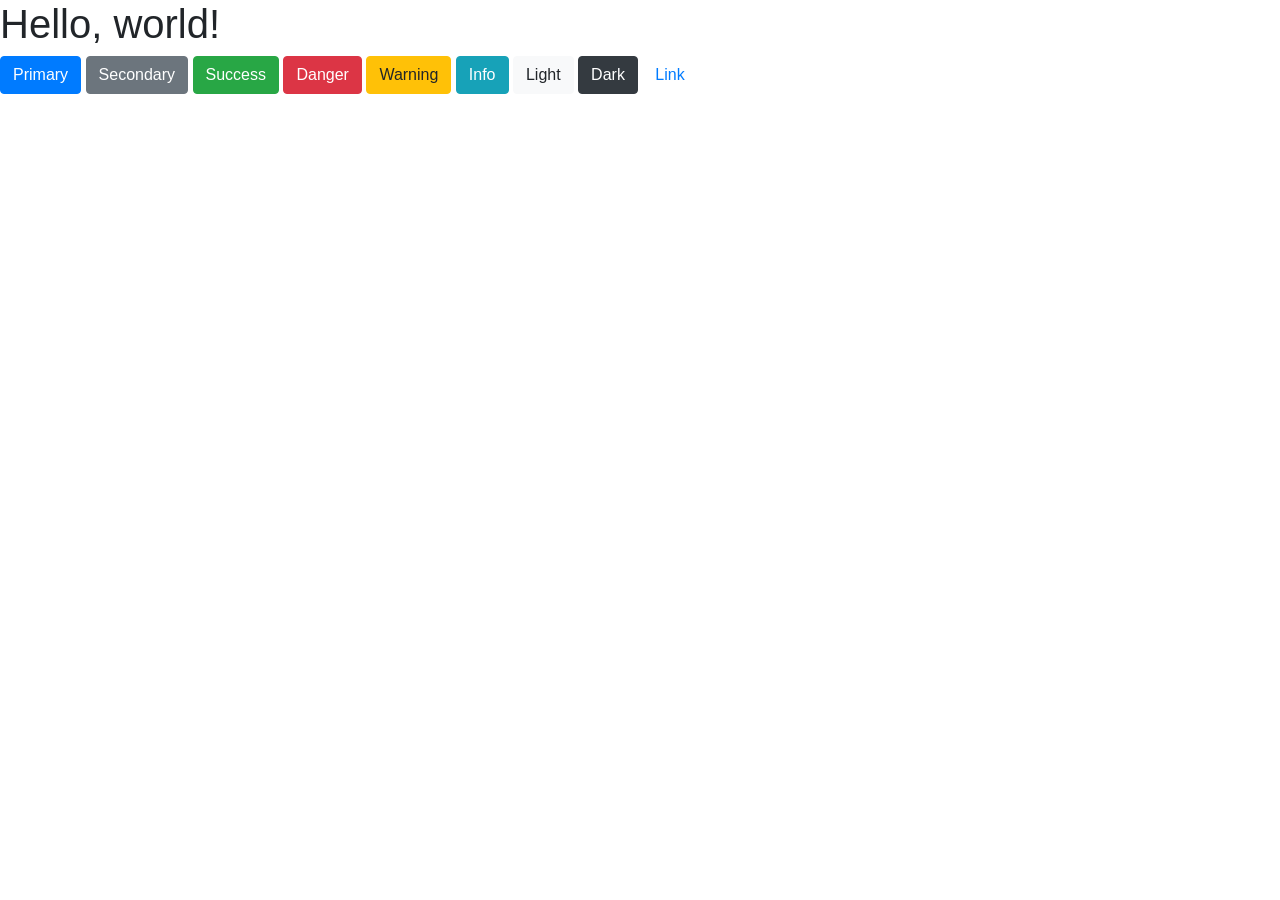
<file: OnlineFIR/shop/templates/shop/login.html>
<!doctype html>
<html lang="en">
  <head>
    <!-- Required meta tags -->
    <meta charset="utf-8">
    <meta name="viewport" content="width=device-width, initial-scale=1, shrink-to-fit=no">

    <!-- Bootstrap CSS -->
    <link rel="stylesheet" href="https://stackpath.bootstrapcdn.com/bootstrap/4.3.1/css/bootstrap.min.css" integrity="sha384-ggOyR0iXCbMQv3Xipma34MD+dH/1fQ784/j6cY/iJTQUOhcWr7x9JvoRxT2MZw1T" crossorigin="anonymous">

    <title>Hello, world!</title>
  </head>
  <body>
    <h1>Hello, world!</h1>
    <button type="button" class="btn btn-primary">Primary</button>
<button type="button" class="btn btn-secondary">Secondary</button>
<button type="button" class="btn btn-success">Success</button>
<button type="button" class="btn btn-danger">Danger</button>
<button type="button" class="btn btn-warning">Warning</button>
<button type="button" class="btn btn-info">Info</button>
<button type="button" class="btn btn-light">Light</button>
<button type="button" class="btn btn-dark">Dark</button>

<button type="button" class="btn btn-link">Link</button>

    <!-- Optional JavaScript -->
    <!-- jQuery first, then Popper.js, then Bootstrap JS -->
    <script src="https://code.jquery.com/jquery-3.3.1.slim.min.js" integrity="sha384-q8i/X+965DzO0rT7abK41JStQIAqVgRVzpbzo5smXKp4YfRvH+8abtTE1Pi6jizo" crossorigin="anonymous"></script>
    <script src="https://cdnjs.cloudflare.com/ajax/libs/popper.js/1.14.7/umd/popper.min.js" integrity="sha384-UO2eT0CpHqdSJQ6hJty5KVphtPhzWj9WO1clHTMGa3JDZwrnQq4sF86dIHNDz0W1" crossorigin="anonymous"></script>
    <script src="https://stackpath.bootstrapcdn.com/bootstrap/4.3.1/js/bootstrap.min.js" integrity="sha384-JjSmVgyd0p3pXB1rRibZUAYoIIy6OrQ6VrjIEaFf/nJGzIxFDsf4x0xIM+B07jRM" crossorigin="anonymous"></script>
  </body>
</html>
</file>
